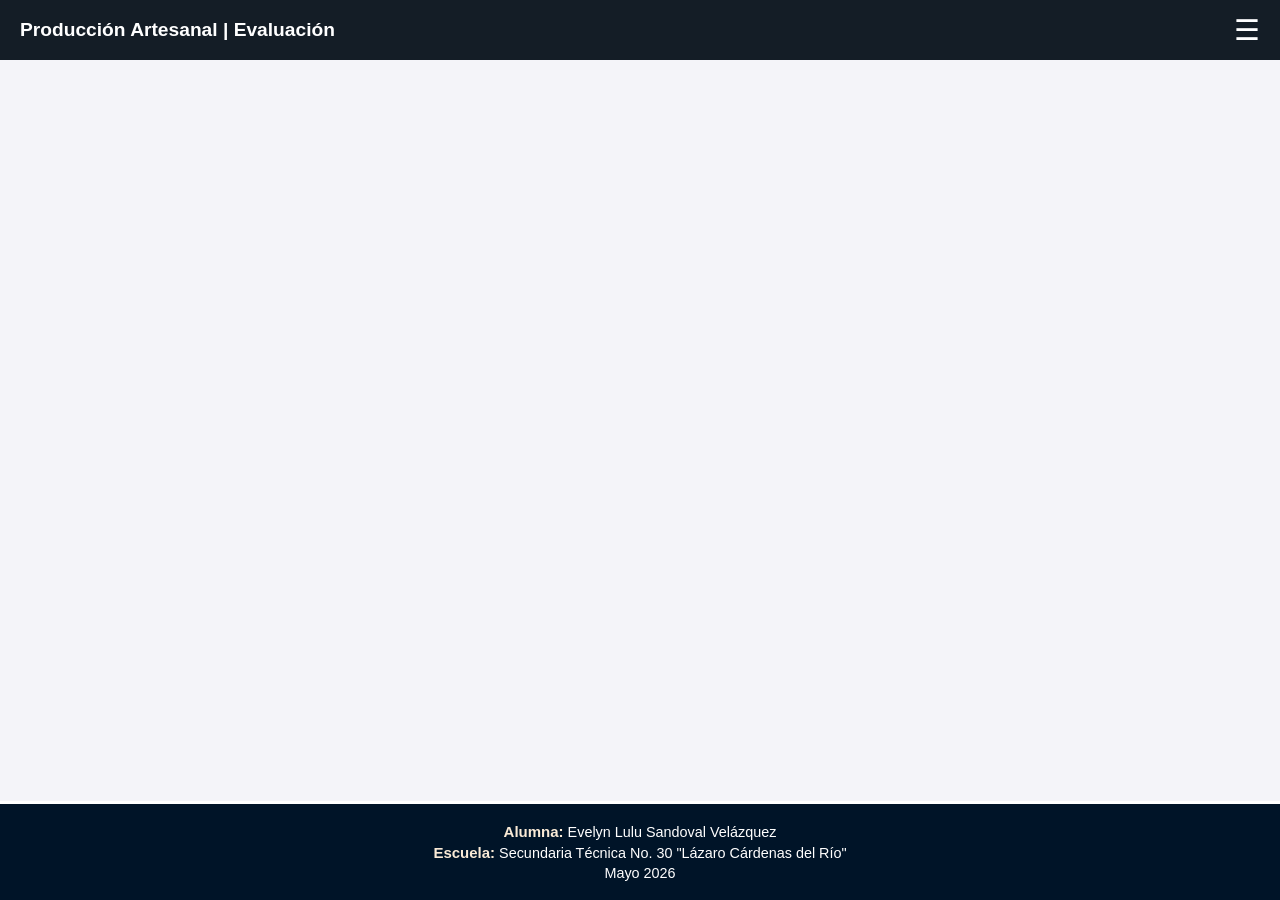
<file: evaluacion.html>
<!DOCTYPE html>
<html lang="es">

<head>
    <meta charset="UTF-8">
    <meta name="viewport" content="width=device-width, initial-scale=1.0">
    <title>Evaluación - Proyecto Artesanal</title>
    <link rel="stylesheet" href="estilos.css">
    <style>
        /* Estilos específicos para lograr que la imagen abarque TODA la página */
        html,
        body {
            height: 100%;
            margin: 0;
        }

        body {
            /* Coloca aquí el enlace de la imagen que quieres usar */
            background-image: url('https://i.pinimg.com/736x/e7/0e/d6/e70ed69aa741fc3cdcc068a7359dd6dc.jpg');
            background-size: cover;
            background-position: center;
            background-repeat: no-repeat;
            background-attachment: fixed;
            /* Mantiene la imagen fija al hacer scroll */
            display: flex;
            flex-direction: column;
            padding-top: 60px;
            /* Alineado con la altura del menú */
        }



        /* Estilo para el Pie de Página (Footer) */
        .pie-pagina {
            background-color: #001428;
            color: white;
            text-align: center;
            padding: 15px 10px;
            font-size: 0.9rem;
            width: 100%;
            margin-top: auto;
            border-top: 3px solid #ffffff;
            font-family: 'Lucida Sans', 'Lucida Sans Regular', 'Lucida Grande', 'Lucida Sans Unicode', Geneva, Verdana, sans-serif;
        }

        .pie-pagina strong{
            font-style: bold;
            color: antiquewhite;
            font-size: 15px;
        }

        .pie-pagina p {
            margin: 4px 0;
        }
    </style>
</head>

<body>

    <!-- MENÚ DE HAMBURGUESA IDÉNTICO -->
    <nav class="navbar">
        <div class="logo">Producción Artesanal | Evaluación </div>
        <input type="checkbox" id="menu-toggle">
        <label for="menu-toggle" class="menu-hamburguesa">&#9776;</label>
        <ul class="menu-items">
            <li><a href="index.html">Producción Artesanal</a></li>
            <li><a href="proyecto.html">Proyecto de Producción</a></li>
            <li><a href="exposicion.html">Exposición</a></li>
            <li><a href="evaluacion.html" class="active">Evaluación</a></li>
        </ul>
    </nav>



    <!-- PIE DE PÁGINA REQUERIDO -->
    <footer class="pie-pagina">
        <p><strong>Alumna:</strong> Evelyn Lulu Sandoval Velázquez </p>
        <p><strong>Escuela:</strong> Secundaria Técnica No. 30 "Lázaro Cárdenas del Río"</p>
        <p>Mayo 2026</p>
    </footer>

</body>

</html>
</file>
<file: estilos.css>
/* Configuracion Básica */
* {
    margin: 0;
    padding: 0;
    box-sizing: border-box;
    font-family: Arial, sans-serif;
}

body {
    background-color: #f4f4f9;
    color: #333;
    padding-top: 70px;
    /* Espacio para que el menú fijo no tape el contenido */
}

/* Barra de Navegación */
.navbar {
    background-color: #141d26;
    color: white;
    position: fixed;
    top: 0;
    left: 0;
    width: 100%;
    height: 60px;
    display: flex;
    justify-content: space-between;
    align-items: center;
    padding: 0 20px;
    z-index: 1000;
}

.logo {
    font-size: 1.2rem;
    font-weight: bold;
}

/* Icono de Hamburguesa (El botón) */
.menu-hamburguesa {
    font-size: 1.8rem;
    cursor: pointer;
    display: block;
}

/* Ocultar el checkbox que controla el menú */
#menu-toggle {
    display: none;
}

/* Menú Desplegable */
.menu-items {
    position: fixed;
    top: 60px;
    right: -100%;
    /* Oculto por defecto a la derecha */
    background-color: #0d1722;
    width: 250px;
    height: calc(100vh - 60px);
    list-style: none;
    transition: right 0.3s ease;
    /* Animación suave al abrir/cerrar */
}

.menu-items li {
    border-bottom: 1px solid #4f5d73;
}

.menu-items a {
    display: block;
    color: white;
    padding: 15px 20px;
    text-decoration: none;
    font-size: 1rem;
    transition: background 0.2s;
}

/* Efecto HOVER solicitado para la opción activa/seleccionada */
.menu-items a:hover {
    background-color: #0c3091;
    color: #fff;
    padding-left: 25px;
    /* Pequeño efecto de desplazamiento */
}

/* Clases para marcar la página actual (Opcional, para estilo extra) */
.menu-items a.active {
    background-color: #0a63e8;
}

/* Lógica con CSS: Cuando el checkbox esté marcado, muestra el menú */
#menu-toggle:checked~.menu-items {
    right: 0;
}

/* Contenido Principal */
.contenido {
    max-width: 800px;
    margin: 40px auto;
    padding: 20px;
    background: white;
    border-radius: 8px;
    box-shadow: 0 4px 6px rgba(0, 0, 0, 0.1);
}

.contenido h1 {
    color: #2c3e50;
    margin-bottom: 15px;
}

.contenido p {
    line-height: 1.6;
}


/* --- NUEVOS ESTILOS PARA INDEX.HTML --- */

/* Fondo con imagen y opacidad para la página de inicio */
.fondo-artesanal {
    position: fixed;
    top: 0;
    left: 0;
    width: 100%;
    height: 100%;
    /* Reemplaza esta URL por la de tu imagen de fondo si lo deseas */
    background-image: url('https://www.gob.mx/cms/uploads/action_program/main_image/811/post_fonart_int.jpg');
    background-size: cover;
    background-position: center;
    opacity: 0.20;
    /* Controla qué tan transparente es el fondo (0.15 es 15%) */
    z-index: -1;
    /* Lo envía detrás de todo el contenido */
}

/* Título vistoso y llamativo */
.titulo-llamativo {
    font-family: 'Georgia', serif;
    /* Tipo de letra más elegante y vistoso */
    font-size: 3rem;
    color: #8e44ad;
    /* Color púrpura artesanal llamativo */
    text-align: center;
    text-transform: uppercase;
    letter-spacing: 2px;
    margin-bottom: 30px;
    text-shadow: 2px 2px 4px rgba(0, 0, 0, 0.1);
    /* Sombra suave */
}

/* Contenedor de las tarjetas de productos (Responsive Grid) */
.galeria-productos {
    display: grid;
    grid-template-columns: repeat(auto-fit, minmax(280px, 1fr));
    /* Se adapta a PC y Móvil automáticamente */
    gap: 25px;
    margin-top: 30px;
}

/* Tarjetas individuales de productos */
.tarjeta-producto {
    background: #ffffff;
    border-radius: 12px;
    overflow: hidden;
    box-shadow: 0 4px 15px rgba(0, 0, 0, 0.1);
    transition: transform 0.3s ease, box-shadow 0.3s ease;
}

/* Efecto al pasar el mouse por la tarjeta */
.tarjeta-producto:hover {
    transform: translateY(-5px);
    box-shadow: 0 8px 25px rgba(0, 0, 0, 0.15);
}

/* Estilo de las imágenes de los productos */
.tarjeta-producto img {
    width: 100%;
    height: 200px;
    object-fit: cover;
    /* Evita que la imagen se deforme */
}

/* Textos dentro de la tarjeta */
.tarjeta-info {
    padding: 20px;
}

.tarjeta-info h3 {
    color: #2c3e50;
    margin-bottom: 10px;
    font-size: 1.3rem;
    border-bottom: 2px solid #1abc9c;
    padding-bottom: 5px;
}

.tarjeta-info p {
    font-size: 0.95rem;
    color: #555;
    line-height: 1.5;
}

/* Ajustes para pantallas pequeñas (Celulares) */
@media (max-width: 600px) {
    .titulo-llamativo {
        font-size: 2rem;
        /* Título un poco más pequeño en celular para que no se corte */
    }

    .contenido {
        margin: 20px 10px;
        padding: 15px;
    }
}

/* --- NUEVAS SECCIONES INFORMATIVAS (INDEX.HTML) --- */

.seccion-informativa {
    margin-top: 60px;
    padding-top: 40px;
    border-top: 2px dashed #e0e0e0;
}

.seccion-informativa h2 {
    font-family: 'Georgia', serif;
    color: #2c3e50;
    font-size: 2rem;
    text-align: center;
    margin-bottom: 30px;
    position: relative;
}

/* Subrayado decorativo para los títulos de sección */
.seccion-informativa h2::after {
    content: '';
    display: block;
    width: 60px;
    height: 3px;
    background-color: #8e44ad;
    margin: 8px auto 0 auto;
    border-radius: 2px;
}

/* Contenedor flex que alinea imagen y texto lado a lado */
.bloque-contenido {
    display: flex;
    align-items: center;
    gap: 40px;
    margin-bottom: 40px;
}

/* Invierte el orden en la segunda sección (Efecto espejo) */
.bloque-contenido.invertido {
    flex-direction: row-reverse;
}

.bloque-imagen {
    flex: 1;
    min-width: 280px;
}

.bloque-imagen img {
    width: 100%;
    height: 300px;
    object-fit: cover;
    border-radius: 12px;
    box-shadow: 0 5px 15px rgba(0, 0, 0, 0.1);
}

.bloque-texto {
    flex: 1.2;
}

.bloque-texto p {
    font-size: 1.05rem;
    line-height: 1.7;
    color: #444;
    margin-bottom: 15px;
    text-align: justify;
}

/* Adaptación para pantallas móviles */
@media (max-width: 768px) {

    .bloque-contenido,
    .bloque-contenido.invertido {
        flex-direction: column;
        /* Se apilan verticalmente */
        gap: 20px;
    }

    .bloque-imagen img {
        height: 220px;
        /* Imagen un poco más baja en móvil */
    }

    .seccion-informativa h2 {
        font-size: 1.6rem;
    }
}

/* --- SECCIÓN DE VIDEO RESPONSIVO (INDEX.HTML) --- */

/* --- SECCIÓN DE VIDEO RESPONSIVO (INDEX.HTML) --- */

.contenedor-video {
    position: relative;
    width: 100%;
    height: 0;
    padding-bottom: 56.25%; /* Relación de aspecto 16:9 (Proporción de video estándar) */
    margin: 20px 0 40px 0;
    border-radius: 12px;
    overflow: hidden;
    box-shadow: 0 6px 20px rgba(0, 0, 0, 0.15);
}

.contenedor-video iframe {
    position: absolute;
    top: 0;
    left: 0;
    width: 100%;
    height: 100%;
    border: none;
}
</file>
